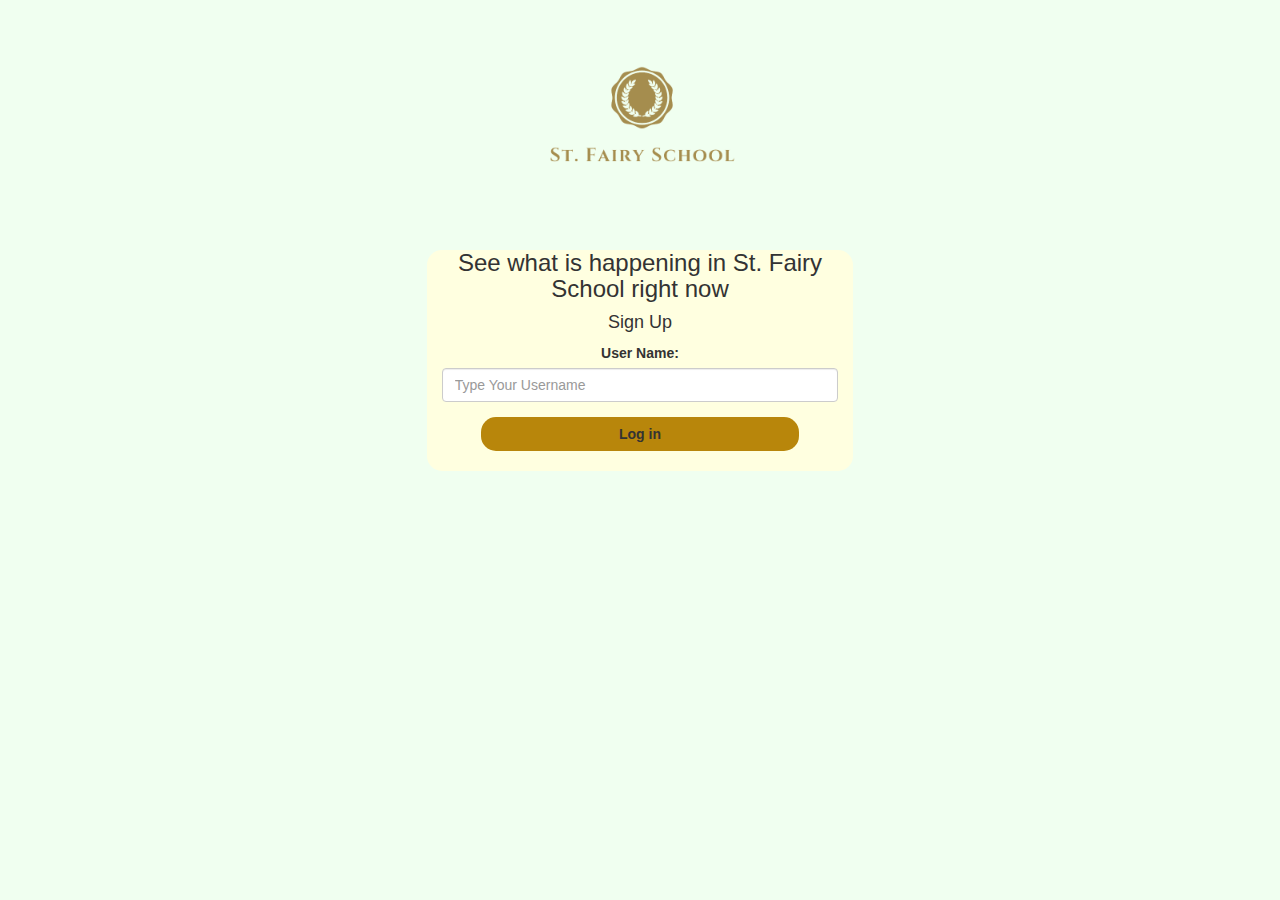
<file: index.html>
<!DOCTYPE html>
<html>
<head>
	<title>Kwitter</title>
<link href="https://fonts.googleapis.com/css?family=Yeon+Sung&display=swap" rel="stylesheet"><meta name="viewport" content="width=device-width, initial-scale=1">

<link rel="stylesheet" href="https://maxcdn.bootstrapcdn.com/bootstrap/3.4.0/css/bootstrap.min.css">
<script src="https://ajax.googleapis.com/ajax/libs/jquery/3.4.1/jquery.min.js"></script>
<script src="https://maxcdn.bootstrapcdn.com/bootstrap/3.4.0/js/bootstrap.min.js"></script>

<link rel="stylesheet" type="text/css" href="style.css">
<script src="kwitter.js"></script>
</head>
<body>
<center>
	<img src="logo.png" class="logo">
</h1>
	<div id="login" class="col-lg-4 col-md-6 col-sm-6 col-xs-11 login_div">
		<h3 >See what is happening in St. Fairy School right now</h3>
		<h4 >Sign Up</h4>
		<div class="form-group">
		  <label >User Name:</label>
		<input type="text" id="user_name" class="form-control" placeholder="Type Your Username">
		</div>
		<button id="login_button" class="btn" onclick="addUser()">Log in</button>
		<br><br>
	</div>
</center>
</body>
</html>
</file>
<file: style.css>
html, body
{
  height: 100%;
  margin: 0;
}

body
{
	background-color: honeydew;
}

.header
{
	color: white;font-family: 'Yeon Sung';font-size: 45px;letter-spacing: 10px;margin-top: 80px;
}
.header img
{
	width: 80px;margin-left: -15px;
}

.login_div
{
	background: rgba(255,255,255,0.8);float: none;border-radius: 15px;
}

.logo
{
	width: 80px;margin-top: 30px;border-radius: 40px;
}

#login_button
{
	width: 80%;border-radius: 15px;
}

.room_name
{
	cursor: pointer;
	font-size: 20px;
}


#logout
{
	font-size: 20px; float: right;
}


#output
{
	padding: 10px; width:80%;background: rgba(255,255,255,0.8);border-radius: 15px;
}

.input_div_room_page
{
	width: 80%;
}

.input_div label
{
	color: white;font-size: 20px;
}


.input_div_message_page
{
	position: fixed;bottom: 0px;width: 100%;background: rgba(255,255,255,0.8);
}
.input_div_message_page label
{
	color: black;
}
.input_div_message_page #msg
{
	width: 80%;
}
.input_div_message_page button
{
	margin-top: 15px;
	width: 50%; 
}
.color_white
{
	color: white
}

.user_tick
{
	width:20px;
}
.message_h4
{
	padding-left:5px;color:grey;
}

.logo {
	width: 200px;
	height: 200px;
}

.btn {
	background-color: darkgoldenrod;
	font-weight: bold;
}

#login {
	background-color: lightyellow;
}
</file>
